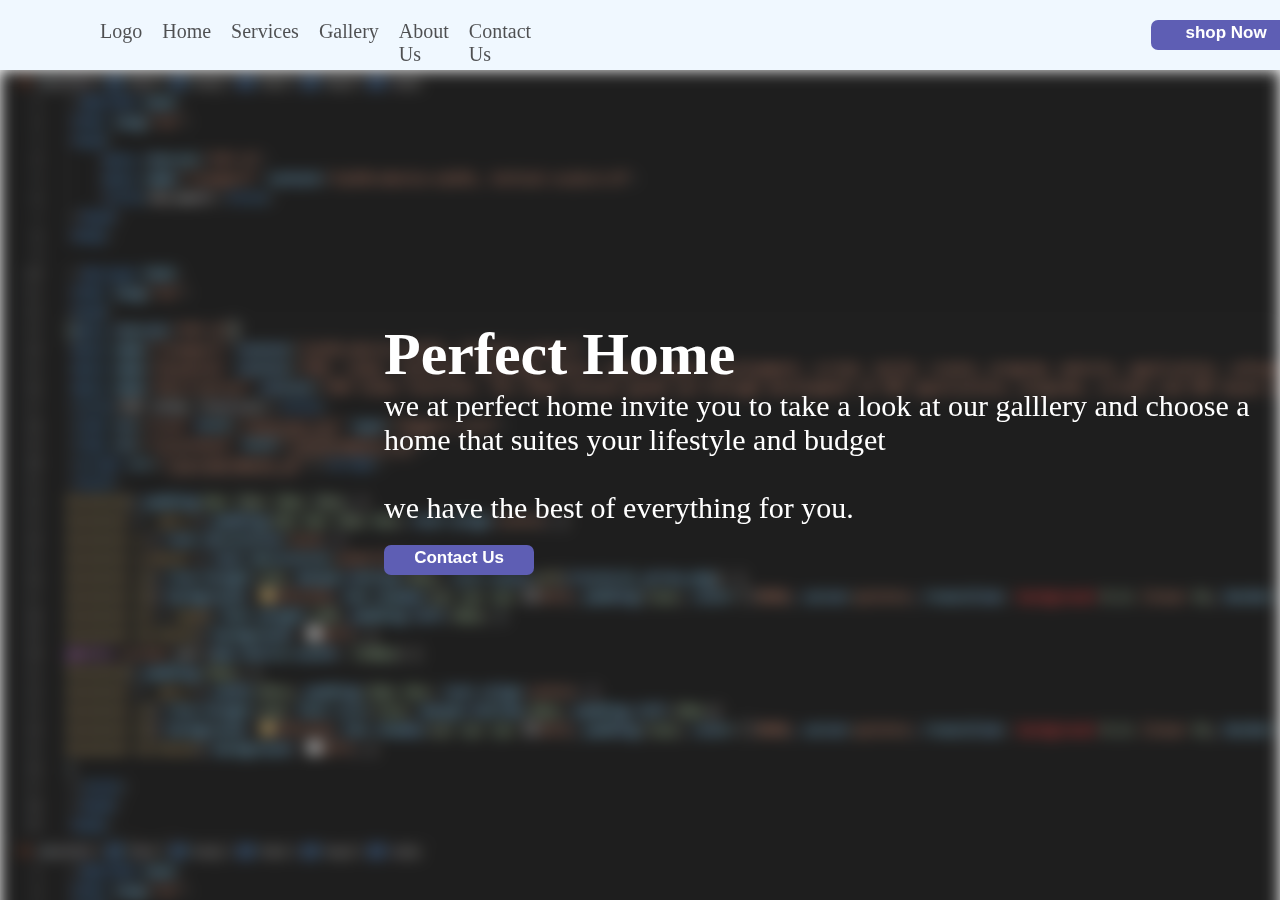
<file: index.html>
<!DOCTYPE html>
<html lang="en">

<head>
    <meta charset="UTF-8">
    <meta name="viewport" content="width=device-width, initial-scale=1.0">
    <title>Digit Homes</title>
    <link rel="stylesheet" href="style.css">
</head>
<STYLE>
    A {
        text-decoration: none;
    }
</STYLE>

<body>
    <div class="head">
        <div class="sub-head">
            <a href="#">
                <div class="design">Logo</div>
            </a>
            <a href="home.html">
                <div class="design">Home</div>
            </a>
            <!-- <a href="#">
                <div class="design">Home</div>
            </a> -->
            <a href="#">
                <div class="design">Services</div>
            </a>
            <a href="gallery.html">
                <div class="design">Gallery</div>
            </a>
            <a href="#">
                <div class="design">About Us</div>
            </a>
            <a href="#">
                <div class="design">Contact Us</div>
            </a>
            <div class="shop">
                <a href="#"><button>shop Now</button></a>
            </div>

        </div>

    </div>

    <div class="top"></div>

    <div class="centre">
        <h1 style="font-size: 60px; color: white;">Perfect Home</h1>
        <div style="font-size: 30px;">
            <p style="color: white;">
                we at perfect home invite you to take a look at our galllery and choose a home that suites your lifestyle and budget
            </p>
            <br>
            <p style="color: white;">
                we have the best of everything for you.
            </p>
        </div>

    </div>
    <button style="margin-top: 20px; margin-left: 30vw;">
        Contact Us
    </button>
</body>

</html>
</file>
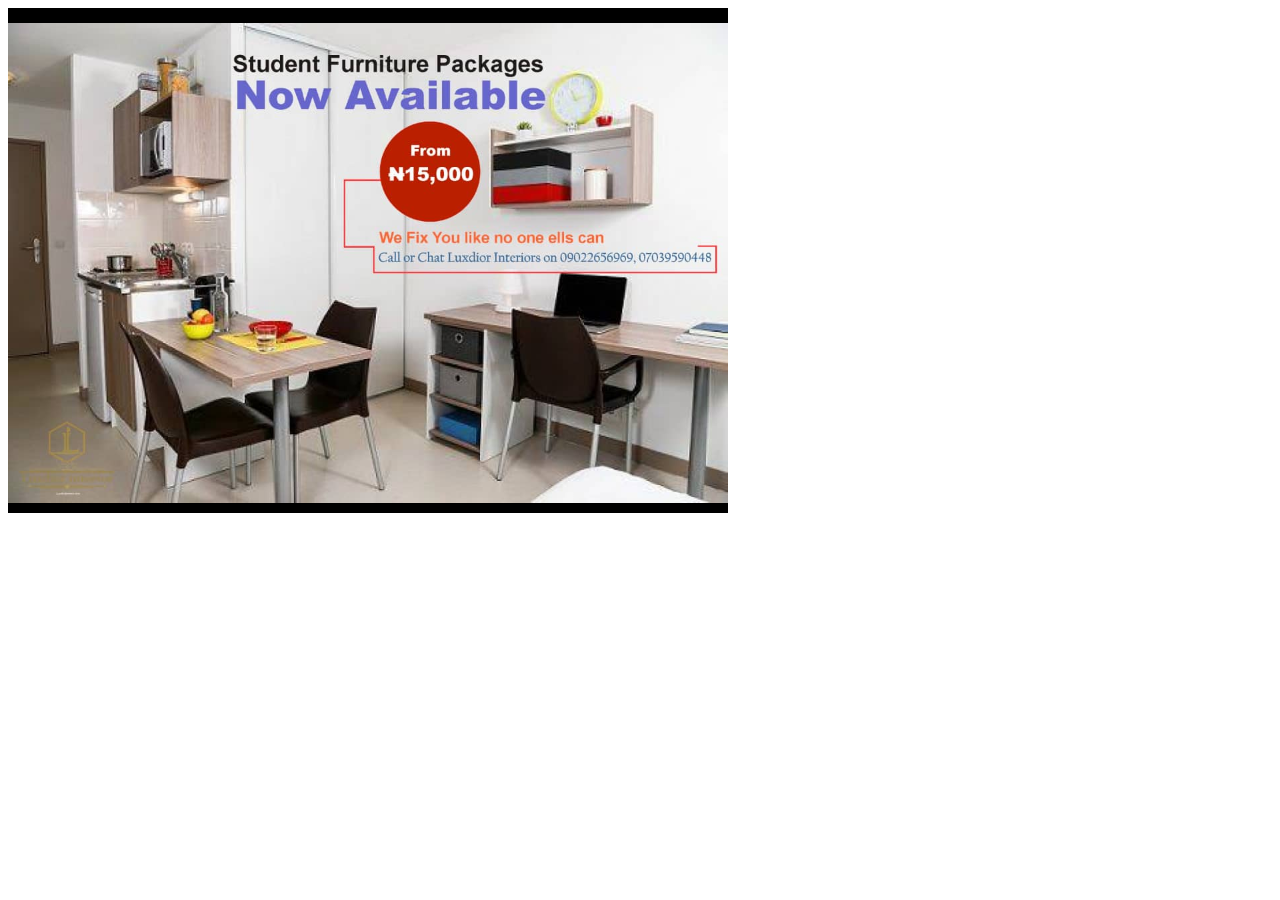
<file: gallery.html>
<!DOCTYPE html>
<html lang="en">
<head>
    <meta charset="UTF-8">
    <meta name="viewport" content="width=device-width, initial-scale=1.0">
    <title>Gallery</title>
</head>
<body>
<div>
    
</div>
    <img src="./image/paper.png" alt="">
</body>
</html>
</file>
<file: style.css>
*{
    padding: opx;
    margin: 0px;
    color: rgba(14, 13, 13, 0.719);
}

.head{
    background-color: aliceblue;
    height: 70px;
}

a{
    color: black;
}

a:hover{
    
    color: peachpuff;
}
a:active{
    color: white;
}

.sub-head{
    margin-left: 100px;
    display: flex;
    font-size: 20px;
    /* font-weight: bold; */
    padding-top: 20px;
}

.design{
    margin-right: 20px;
}
button{
    padding-left: 15px;
    padding-right: 15px;
    scroll-padding-top: 5px;
    padding-bottom: 5px;
    margin-left: 600px;
    width: 150px;
    height: 30px;
    border: none;
    border-radius: 7px;
    background-color: rgb(94, 94, 180);
    cursor: pointer;
    font-size: 17px;
    font-weight: bold;
    color: white;
}

.top{
     background-image: url(./image/snip.PNG);
     /* background-color: peachpuff; */
    position: fixed;
    height: 100vh;
    width: 100vw;
    z-index: -1;
    filter: blur(8px);
    
}
.centre{
    color: white;
    margin-top: 250px;
    margin-left: 30vw;
}
</file>
